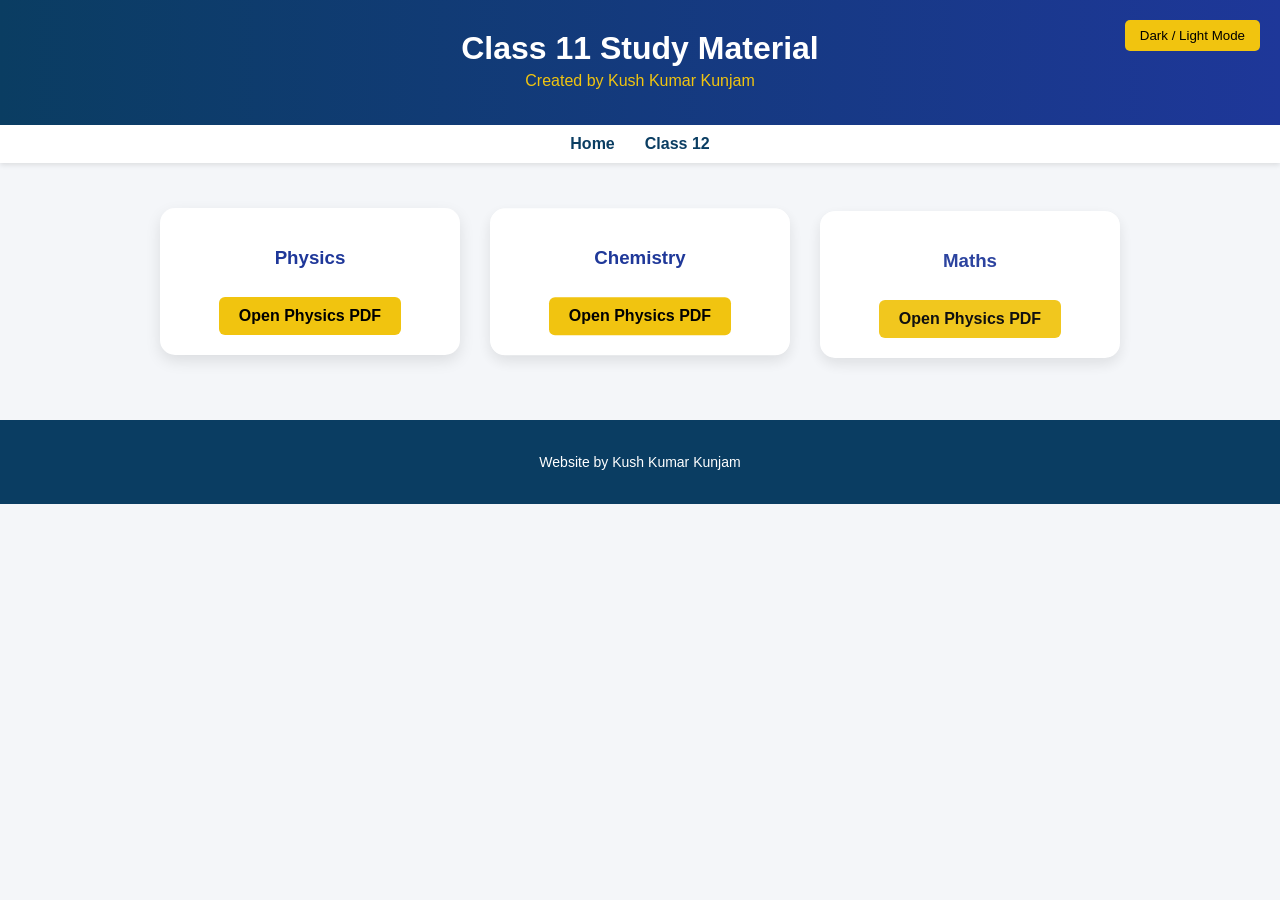
<file: class11.html>
<!DOCTYPE html>
<html lang="en">
<head>
<meta charset="UTF-8">
<meta name="viewport" content="width=device-width, initial-scale=1.0">
<title>Class 11 PCM</title>
<link rel="stylesheet" href="style.css">
<script src="https://cdnjs.cloudflare.com/ajax/libs/gsap/3.12.2/gsap.min.js"></script>
<script src="script.js" defer></script>
</head>
<body>

<header>
  <h1>Class 11 Study Material</h1>
  <p>Created by Kush Kumar Kunjam</p>
  <button id="themeToggle">Dark / Light Mode</button>
</header>

<nav>
  <a href="index.html">Home</a>
  <a href="class12.html">Class 12</a>
</nav>

<section class="pdf-section">
  <div class="card">
  <h3>Physics</h3>
  <a href="pdf/physics.pdf" target="_blank" class="btn">Open Physics PDF</a>
  </div>
  <div class="card">
  <h3>Chemistry</h3>
  <a href="pdf/chemistry.pdf" target="_blank" class="btn">Open Physics PDF</a>
  </div>
  <div class="card">
  <h3>Maths</h3>
  <a href="pdf/maths.pdf" target="_blank" class="btn">Open Physics PDF</a>
  </div>
</section>

<footer>
  <p>Website by Kush Kumar Kunjam</p>
</footer>

</body>
</html>
</file>
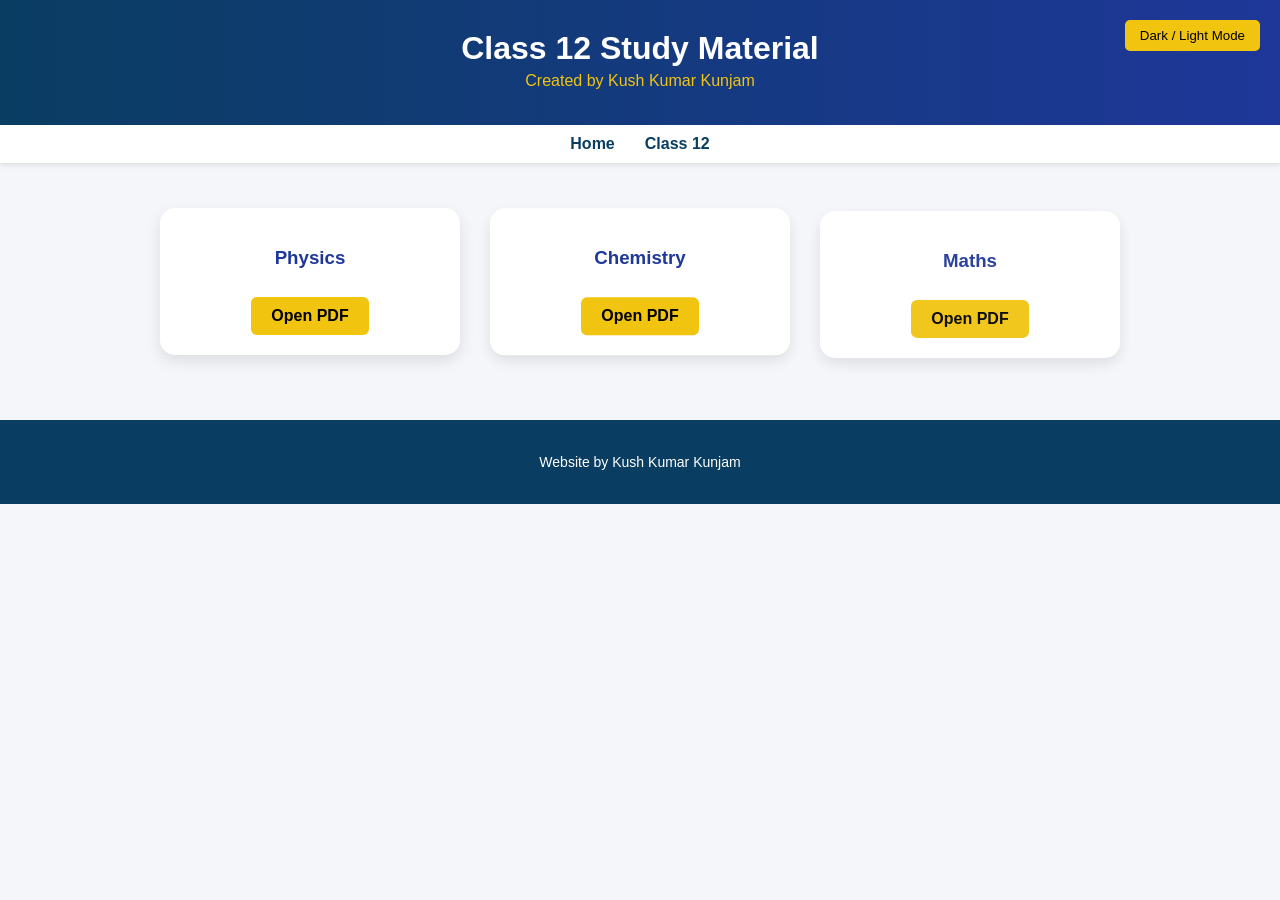
<file: class12.html>
<!DOCTYPE html>
<html lang="en">
<head>
<meta charset="UTF-8">
<meta name="viewport" content="width=device-width, initial-scale=1.0">
<title>Class 12 PCM</title>
<link rel="stylesheet" href="style.css">
<script src="https://cdnjs.cloudflare.com/ajax/libs/gsap/3.12.2/gsap.min.js"></script>
<script src="script.js" defer></script>
</head>
<body>

<header>
  <h1>Class 12 Study Material</h1>
  <p>Created by Kush Kumar Kunjam</p>
  <button id="themeToggle">Dark / Light Mode</button>
</header>

<nav>
  <a href="index.html">Home</a>
  <a href="class12.html">Class 12</a>
</nav>

<section class="pdf-section">
  <div class="card" data-anim="fade">
    <h3>Physics</h3>
    <a href="pdf/physics.pdf" target="_blank" class="btn" title="Important Class 11 Physics Notes">Open PDF</a>
  </div>
  <div class="card" data-anim="fade">
    <h3>Chemistry</h3>
    <a href="pdf/chemistry.pdf" target="_blank" class="btn" title="Important Class 11 Chemistry Notes">Open PDF</a>
  </div>
  <div class="card" data-anim="fade">
    <h3>Maths</h3>
    <a href="pdf/maths.pdf" target="_blank" class="btn" title="Important Class 11 Maths Notes">Open PDF</a>
  </div>
</section>

<footer>
  <p>Website by Kush Kumar Kunjam</p>
</footer>

</body>
  </html>
</file>
<file: style.css>
body {
  margin: 0;
  font-family: 'Roboto', sans-serif;
  background: #f4f6f9;
  transition: background 0.5s, color 0.5s;
}

/* Header */
header {
  background: linear-gradient(90deg, #0a3d62, #1e3799);
  color: white;
  text-align: center;
  padding: 30px 0;
  position: relative;
}

header h1 {
  margin: 0;
  font-size: 32px;
}

header p {
  margin: 5px 0;
  font-size: 16px;
  color: #f1c40f;
}

header button#themeToggle {
  position: absolute;
  top: 20px;
  right: 20px;
  padding: 8px 15px;
  border: none;
  border-radius: 5px;
  background: #f1c40f;
  color: black;
  cursor: pointer;
  transition: 0.3s;
}

header button#themeToggle:hover {
  background: #d4ac0d;
  color: white;
}

/* Navigation */
nav {
  display: flex;
  justify-content: center;
  background: #ffffff;
  padding: 10px 0;
  box-shadow: 0 2px 5px rgba(0,0,0,0.1);
}

nav a {
  margin: 0 15px;
  text-decoration: none;
  font-weight: bold;
  color: #0a3d62;
  transition: 0.3s;
}

nav a:hover {
  color: #f1c40f;
}

/* Sections */
.home-section, .pdf-section {
  display: flex;
  justify-content: center;
  flex-wrap: wrap;
  padding: 30px;
}

.card {
  background: white;
  width: 260px;
  margin: 15px;
  padding: 20px;
  border-radius: 15px;
  box-shadow: 0 6px 15px rgba(0,0,0,0.1);
  transition: transform 0.3s, box-shadow 0.3s;
  text-align: center;
}

.card:hover {
  transform: translateY(-8px);
  box-shadow: 0 12px 25px rgba(0,0,0,0.2);
}

.card h2, .card h3 {
  color: #1e3799;
}

.card p {
  font-size: 14px;
  color: #333;
}

/* Buttons */
.btn {
  display: inline-block;
  padding: 10px 20px;
  margin-top: 10px;
  background: #f1c40f;
  color: black;
  text-decoration: none;
  font-weight: bold;
  border-radius: 6px;
  transition: 0.3s;
}

.btn:hover {
  background: #d4ac0d;
  color: white;
}

/* Footer */
footer {
  background: #0a3d62;
  color: white;
  text-align: center;
  padding: 20px 0;
  margin-top: 20px;
  font-size: 14px;
}

/* Responsive */
@media (max-width: 768px) {
  .home-section, .pdf-section {
    flex-direction: column;
    align-items: center;
  }
}

/* Dark Mode */
body.dark-mode {
  background: #1c1c1c;
  color: #f0f0f0;
}

body.dark-mode nav {
  background: #2c2c2c;
}

body.dark-mode nav a {
  color: #f1c40f;
  }
</file>
